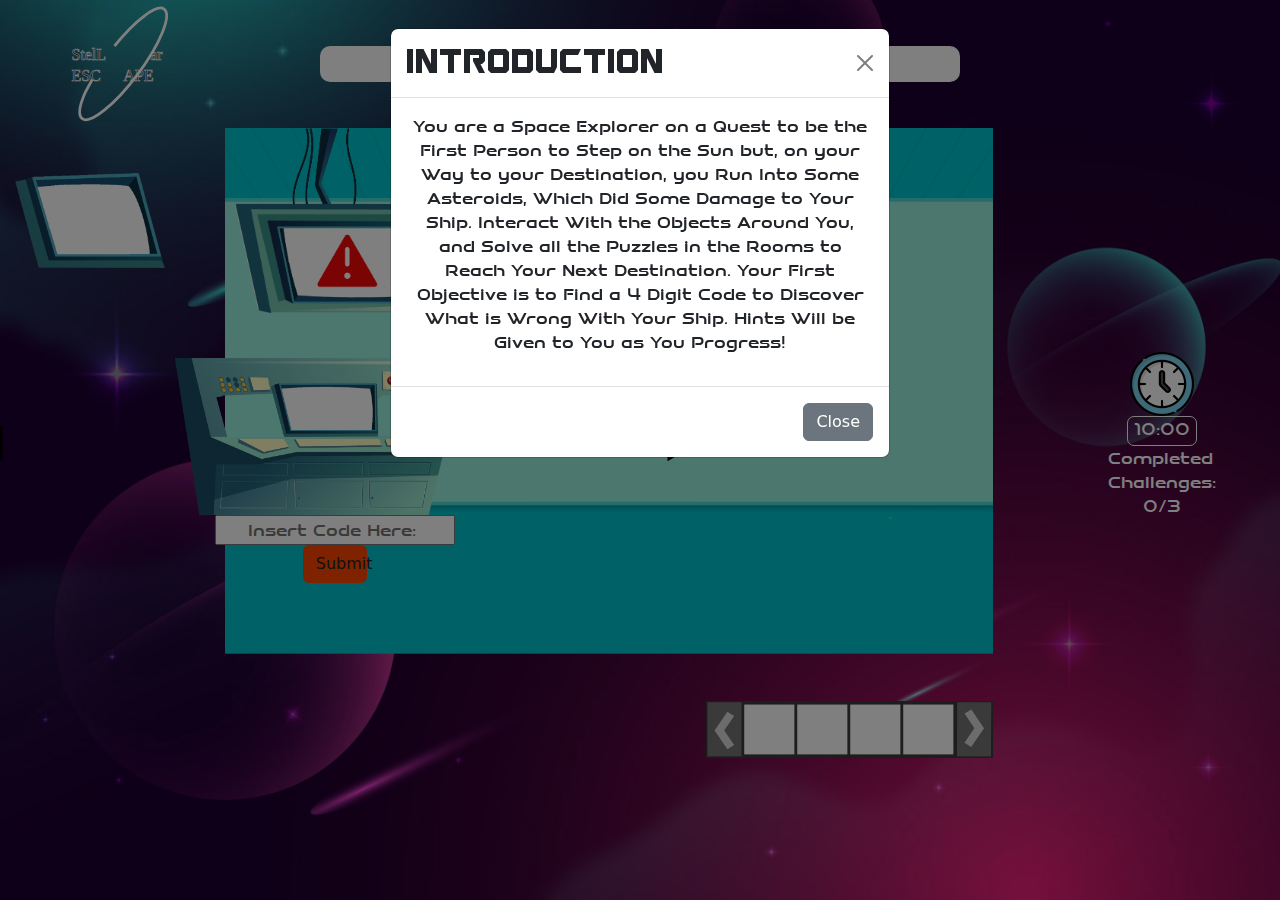
<file: HTML/escapeRoom.html>
<!DOCTYPE html>
<html lang="en">

<head>
  <meta charset="UTF-8" />
  <meta http-equiv="X-UA-Compatible" content="IE=edge" />
  <meta name="viewport" content="width=device-width, initial-scale=1.0" />
  <link rel="stylesheet" href="../CSS/escapeRoom.css" />
  <link rel="stylesheet" href="../CSS/general.css" />
  <link rel="stylesheet" href="https://cdn.jsdelivr.net/npm/bootstrap@5.0.0-beta3/dist/css/bootstrap.min.css" />
  <title>Stellar Escape</title>
</head>

<body>
  <div class="bg">
    <div id="heading">
      <img id="logoEscapeRoom" src="../images/logo/Stellar Escape Logo Final BW R.svg" />

      <div id="progressBar">
        <div id="barFill"></div>
      </div>
      <!-- <img id="burgerEscapeRoom" src="../images/interactions/hamburger.svg" /> -->
    </div>
    <div id="escapeRoomAndRightLayout" class="d-flex justify-content-end">
      <div id="escapeRoom" class="d-flex">
      </div>
      <div id="rightLayout">
        <img src="../images/decoration/clock.svg" />
        <div id="timer"></div>
        <div id="challengesCompleted" class="speedy text-white">
          Completed <br />Challenges:
        </div>
      </div>
    </div>
  </div>

  <!--Modal for Introducing the User to the Escape Room, and to the Way it Plays Out, and Also a bit of Story-->

  <div class="modal" id="introModal">
    <div class="modal-dialog">
      <div class="modal-content">
        <!-- Intro Modal Header -->
        <div class="modal-header">
          <h4 class="modal-title guardians">Introduction</h4>
          <button type="button" class="btn-close" data-bs-dismiss="modal"></button>
        </div>
        <!--Intro Text-->
        <div class="modal-body">
          <p class="speedy text-center">You are a Space Explorer on a Quest to be the First Person to Step on the Sun
            but, on your Way to your Destination, you Run Into Some Asteroids, Which Did Some Damage to Your Ship.
            Interact With the Objects Around You, and Solve all the Puzzles in the Rooms to Reach Your Next Destination.
            Your First Objective is to Find a 4 Digit Code to Discover What is Wrong With Your Ship. Hints Will be Given
            to You as You Progress! </p>
        </div>
        <div class="modal-footer">
          <button type="button" class="btn btn-secondary speedy" data-bs-dismiss="modal">Close</button>
        </div>
      </div>
    </div>
  </div>

  <div class="modal" id="firstCodeModal">
    <div class="modal-dialog">
      <div class="modal-content">
        <!-- First Code Modal Header -->
        <div class="modal-header">
          <h4 class="modal-title guardians">4 Digit Code</h4>
          <button type="button" class="btn-close" data-bs-dismiss="modal"></button>
        </div>
        <!--First Code -->

        <div class="modal-body">
          <p class="speedy text-center" id="firstCode"></p>
        </div>
        <div class="modal-footer">
          <button type="button" class="btn btn-secondary speedy" data-bs-dismiss="modal">Close</button>
        </div>
      </div>
    </div>
  </div>

  <div class="modal" id="secondCodeModal">
    <div class="modal-dialog">
      <div class="modal-content">
        <!-- First Half of the 8 Digit Code Modal Header -->
        <div class="modal-header">
          <h4 class="modal-title guardians">First Half of the 8 Digit Code</h4>
          <button type="button" class="btn-close" data-bs-dismiss="modal"></button>
        </div>
        <!--First Half of the 8 Digit Code -->

        <div class="modal-body">
          <p class="speedy text-center" id="firstHalf"></p>
        </div>
        <div class="modal-footer">
          <button type="button" class="btn btn-secondary speedy" data-bs-dismiss="modal">Close</button>
        </div>
      </div>
    </div>
  </div>

  <div class="modal" id="secondHalfCode">
    <div class="modal-dialog">
      <div class="modal-content">
        <!-- Second Half of the 8 Digit Code Modal Header -->
        <div class="modal-header">
          <h4 class="modal-title guardians">Second Half of the 8 Digit Code</h4>
          <button type="button" class="btn-close" data-bs-dismiss="modal"></button>
        </div>
        <!--Second Half of the 8 Digit Code -->

        <div class="modal-body">
          <p class="speedy text-center" id="secondHalf"></p>
        </div>
        <div class="modal-footer">
          <button type="button" class="btn btn-secondary speedy" data-bs-dismiss="modal">Close</button>
        </div>
      </div>
    </div>
  </div>

  <div class="modal" id="alertModal">
    <div class="modal-dialog">
      <div class="modal-content">
        <!-- First Half of the 8 Digit Code Modal Header -->
        <div class="modal-header">
          <h4 class="modal-title"></h4>
          <button type="button" class="btn-close" data-bs-dismiss="modal"></button>
        </div>
        <!--First Half of the 8 Digit Code -->
        <div class="modal-body">
          <p id="alertModalText"class="speedy text-center"></p>
        </div>
        <div class="modal-footer">
          <button type="button" class="btn btn-secondary speedy" data-bs-dismiss="modal">Close</button>
        </div>
      </div>
    </div>
  </div>

  <div class="modal" id="completionModal">
    <div class="modal-dialog">
      <div class="modal-content">
        <!-- Completion Modal Header -->
        <div class="modal-header">
          <h4 class="modal-title guardians text-center">CONGRATULATIONS!!!</h4>
          <button type="button" class="btn-close" data-bs-dismiss="modal"></button>
        </div>

        <div class="modal-body">
          <p class="speedy text-center" id="completionText">You Completed the Escape Room in <p class="speedy" id="completionTime"></p></p>
        </div>
        <div class="modal-footer">
          <button type="button" class="btn btn-secondary speedy" data-bs-dismiss="modal">Close</button>
        </div>
      </div>
    </div>
  </div>

  <script type="module" src="../JavaScript/views/indexView.js"></script>
  <script src="https://code.jquery.com/jquery-3.5.1.slim.min.js"></script>
  <script type="module" src="../JavaScript/views/escapeRoomView.js"></script>
  <script src="https://cdn.jsdelivr.net/npm/bootstrap@5.0.0-beta3/dist/js/bootstrap.bundle.min.js"></script>
  <script src="https://maxcdn.bootstrapcdn.com/bootstrap/4.5.2/js/bootstrap.min.js"></script>

</body>

</html>
</file>
<file: CSS/escapeRoom.css>
.firstRoomBg {
    background-image: url("../images/backgrounds/FirstRoomBg.png");
    position: relative;
    background-position: center;
    background-repeat: no-repeat;
    background-size: cover;
    width: 60vw;
    height: 70vh;
}

#solarSystemRoomBg {
    background-image: url("../images/backgrounds/solarSystemRoomBg.png");
    position: relative;
    background-position: center;
    background-repeat: no-repeat;
    background-size: cover;
    width: 60vw;
    height: 60vh;
}


#heading {
    display: flex;
    justify-content: space-around;
    justify-content: flex-start;
}

button {
    background: none;
    border: none;
}

#rightLayout {
    display: flex;
    flex-direction: column;
    flex-wrap: wrap;
    align-content: flex-end;
    align-items: center;
    justify-content: center;
    margin-left: 9vw;
    margin-right: 5vw;
}

#logoEscapeRoom {
    margin-left: 5vw;
    margin-right: 10vw;
    width: 10vw;
    height: auto;
    align-self: center;
}

#inventoryBar {
    align-self: flex-end;
}

#progressBar {
    position: relative;
    display: flex;
    flex-direction: row;
    align-self: center;
    background: #FFFFFF;
    border-radius: 10px;
    height: 4vh;
    width: 50vw;
}

#barFill {
    position: absolute;
    height: 4vh;
    border-radius: 10px;
    background: #F50623;
    transition: width 0.3s ease-in-out;
}

#rocketDiv {
    align-self: center;
}

#rocketPoster {
    width: 150px;
    height: auto;
}

#rocketDecoration {
    width: 100px;
    height: 100px;
}

#sunDecoration {
    height: 100px;
    position: absolute;
    top: 0;
    right: 0;
    margin-right: -10px;
}

#burgerEscapeRoom {
    width: 80px;
    height: 80px;
    align-self: center;
}

#timer {
    display: flex;
    flex-wrap: wrap;
    justify-content: center;
    border: 1px solid #FFFFFF;
    border-radius: 7px;
    color: #fff;
    width: 70px;
    height: 30px;
}

#escapeRoom {
    justify-content: center;
}

#solarSystemPuzzle {
    width: 400px;
}

#screenPassword {
    width: 25vw;
    height: auto;
}

#monitorChallenges {
    border: 2px solid black;
}

#warningMonitor {
    width: 200px;
    height: auto;
    margin-left: 5vw;
    margin-right: 5vw;
}

#monitorLeft {
    width: 150px;
    height: auto;
}

#monitorRight {
    width: 150px;
    height: auto;
}

.modal-dialog-centered .modal-content {
    display: flex;
    justify-content: center;
    align-items: center;
}

#solarSystemPuzzleBg {
    background-image: url("../images/interactions/room1/Solar System Puzzle/solarSystemPuzzleBg.png");
    position: relative;
    background-position: center;
    background-repeat: no-repeat;
    background-size: cover;
}

#btnSubmitSolarSystemPuzzle{
    background-color: orange;
    height: 3vh;
    color: white;
}

#lockerDiv{
    margin-right: 5vw;
}

#doorShip{
    margin-right: 10vw;
}

.planetSize{
    width: 5vw;
    height: auto;
}

.imageContainer {
    position: relative;
    display: inline-block;
}

#doorShipEdit {
    width: 250px;
    height: auto;
}

#lockerEdit {
    width: 150px;
    height: auto;
}

#solarSystemPuzzleBg div {
    margin-right: 20px;
}

.droppable {
    border: 2px dashed #aaa;
    padding: 10px;
    width: 120px;
    height: 120px;
}

.droppable img {
    width: 100%;
    height: 100%;
}

#screenPasswordSubmit{
    background-color: orangered;
    width: 5vw;
    height: auto;
    align-self: center;
}

#arrowAndPuzzleDiv{
    width: 85%;
    margin-left: 6%;
    margin-top: 6%;
}

#topMonitors{
    margin-bottom: 5vh;
}
</file>
<file: CSS/general.css>
@font-face {
    font-family: "Guardians";
    src: url("../fonts/GuardiansRegular-6M0q.ttf") format("truetype");
  }

@font-face {
    font-family: "Speedy";
    src: url("../fonts/SpeedyRegular-7BLoE.ttf") format("truetype");
}


.guardians{
    font-family: "Guardians";
}

.speedy{
    font-family: "Speedy";
}

.icon {
    width: 300px;
    height: 300px;
}

.logo {
    width: 300px;
    height: 300px;
}

#navbar {
    display: flex;
    justify-content: center;
    flex-direction: row;
    flex-wrap: wrap;
    align-items: center;
}

#navbar .rectangle {
    justify-content: center;

    width: 1037px;
    height: 25px;

    top: 130px;

    background: #F0F2A6;
    border-radius: 10px;
}

#navbar .userPfpFrame{
    border-radius: 100px;
    width: 130px;
    height: 130px;
    border: 3.00637px solid #FFFFFF;
    background-position: center;
    background-repeat: no-repeat;
    background-size: cover;
}

#navbar a {
    color: #eaeaea;
    text-decoration: none;
    font-size: 36px;
    padding: 52px
}

#navbar a:hover {
    text-decoration: underline;
}

.bg {
    background-image: url("../images/backgrounds/generalBG.jpg");
    position: relative;
    background-position: center;
    background-repeat: no-repeat;
    background-size: cover; 
    min-height: 100vh;
    min-width: 100vw;
}
</file>
